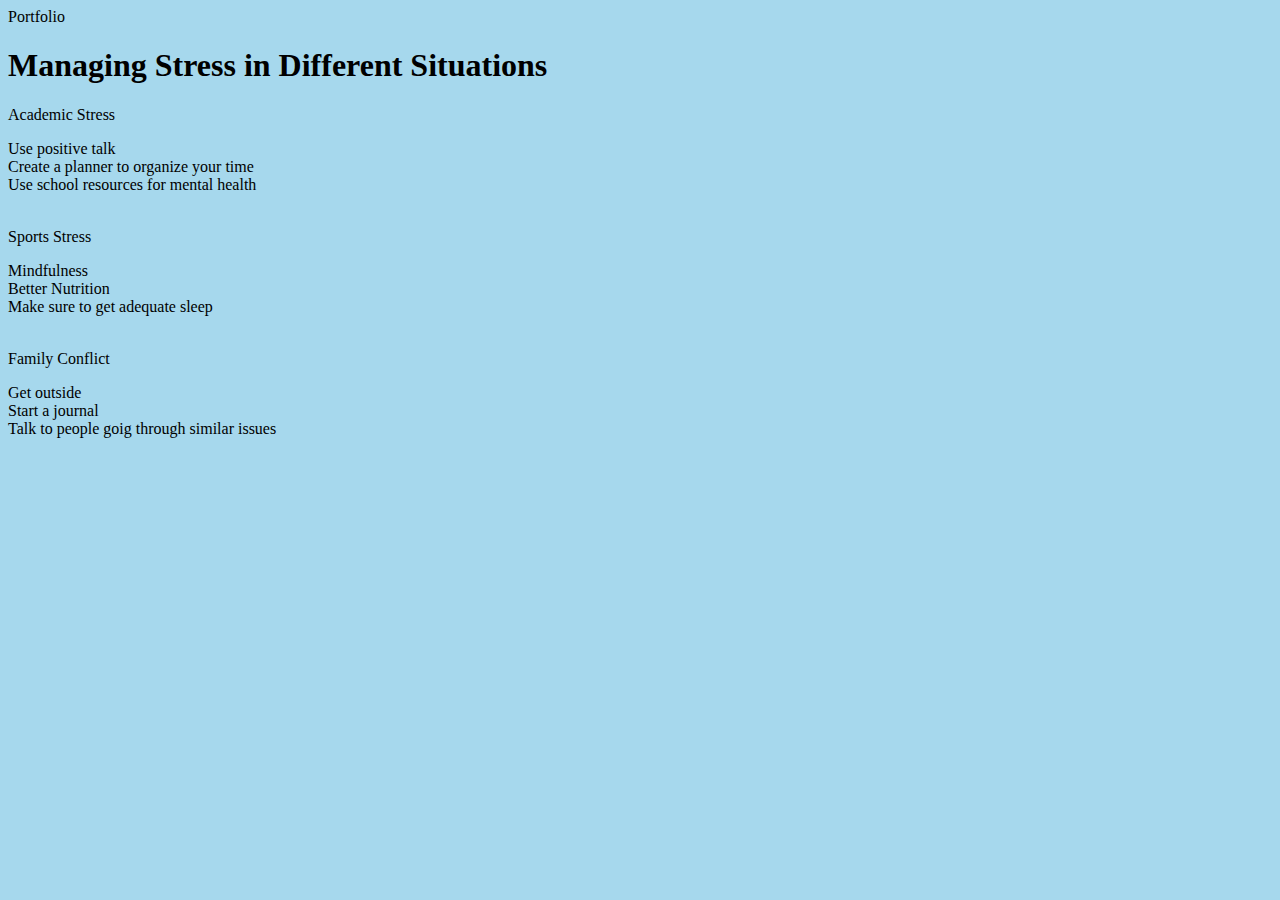
<file: portfolio.html>
<!DOCTYPE html>
<html lang="en">
<head>
    <meta charset="UTF-8">
    <meta name="viewport" content="width=device-width, initial-scale=1.0">
    <link rel="stylesheet" href="style.css"
    <title>Portfolio</title>
</head>
<body>
    <h1>Managing Stress in Different Situations</h1>
    <p>Academic Stress</p>
    <li>Use positive talk</li>
    <li>Create a planner to organize your time</li>
    <li>Use school resources for mental health</li>
    <br>
    <p>Sports Stress</p>
    <li>Mindfulness</li>
    <li>Better Nutrition</li>
    <li>Make sure to get adequate sleep</li>
    <br>
    <p>Family Conflict</p>
    <li>Get outside</li>
    <li>Start a journal</li>
    <li>Talk to people goig through similar issues</li>
    
</body>
</html>
</file>
<file: style.css>
body {
    background-color: #a6d8ed;
.glossary{
    color: #1F51FF	;
    background-color: white;
    border: 50;
    border-color: black;
}
.navbar-container{
    display: flex;
    justify-content: center;
}
.clubs{
    color:#1F51FF;
    background-color: white;
}
.index{
    background-color: white;
}
.Fav-Meals{
    display: flex;
    justify-content: right;
}
.center{
    display: block;
  margin-left: auto;
  margin-right: auto;
  width: 30%;
}
.bio{
    background-color: white
}
.hobbies{
    background-color: white 
}
.portfolio{
    background-color: white
}
</file>
